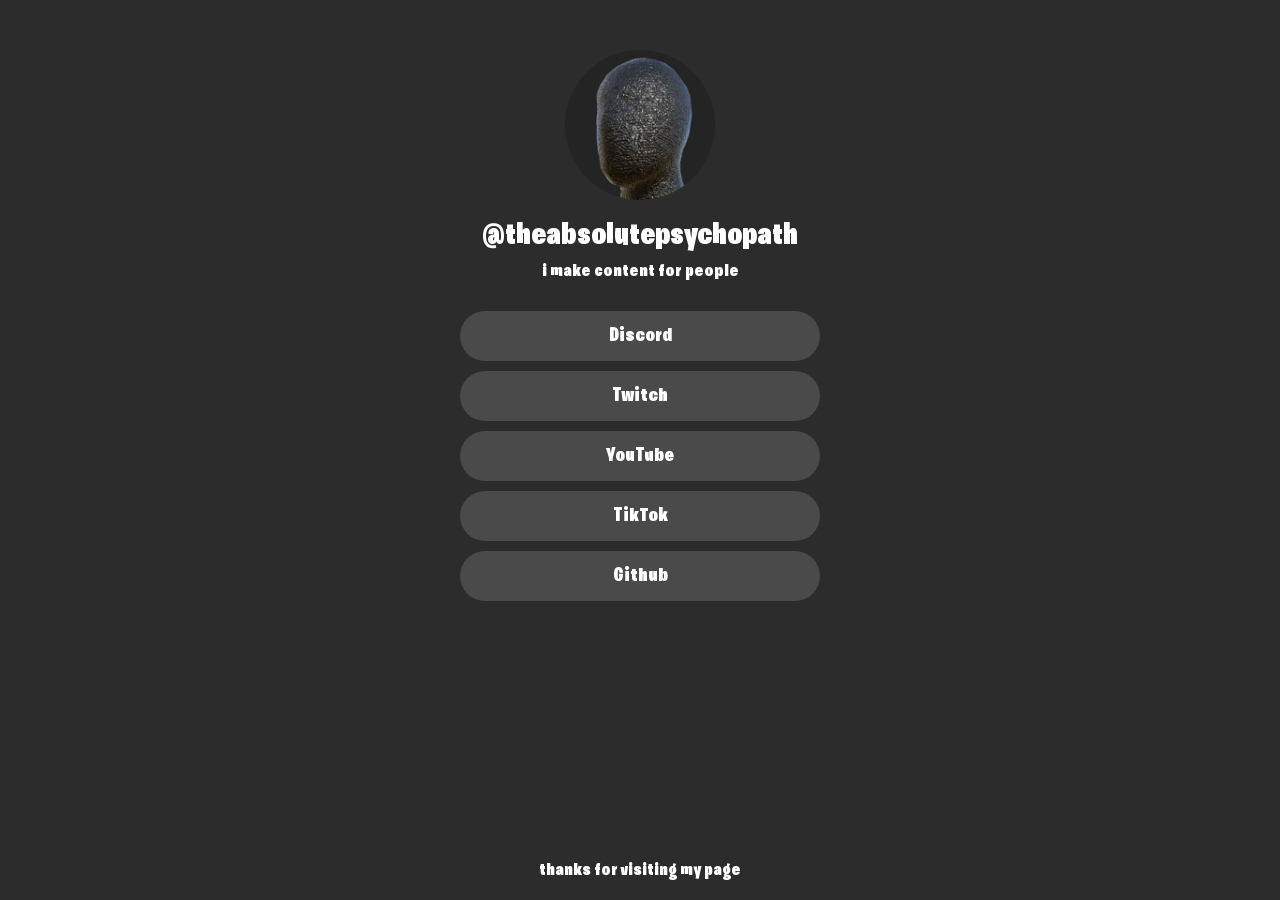
<file: index.html>
<!DOCTYPE html>
<html lang="en">
<head>
    <meta charset="UTF-8">
    <meta name="viewport" content="width=device-width, initial-scale=1.0">
    <link rel="apple-touch-icon" sizes="180x180" href="/apple-touch-icon.png">
    <link rel="icon" type="image/png" sizes="32x32" href="/favicon-32x32.png">
    <link rel="icon" type="image/png" sizes="16x16" href="/favicon-16x16.png">
    <link rel="manifest" href="/site.webmanifest">
    <link rel="mask-icon" href="/safari-pinned-tab.svg" color="#000000">
    <meta name="msapplication-TileColor" content="#da532c">
    <meta name="theme-color" content="#ffffff">
    <meta content="theabsolutepsycho's home page" property="og:title" />
    <meta content="i make content for people" property="og:description" />
    <meta content="https://absolutepsycho.com" property="og:url" />
    <meta content='/photo_2023-12-13_19-49-15.jpg' property="og:image" />
    <meta content="#FFFFF" data-react-helmet="true" name="theme-color" />
    <title>my page</title>
    <style>
        @font-face {
            font-family: 'BurbankBigCondensedBlack';
            src: url('burbankbigcondensed_black.woff2') format('woff2');
            font-weight: normal;
            font-style: normal;
        }

        body {
            background-color: #2c2c2c;
            color: white;
            font-family: 'BurbankBigCondensedBlack', Arial, sans-serif;
            display: flex;
            flex-direction: column;
            justify-content: flex-start;
            align-items: center;
            height: 100vh;
            margin: 0;
            padding-top: 50px;
            box-sizing: border-box;
        }
        .container {
            text-align: center;
            width: 100%;
            max-width: 400px; /* Ensure the container doesn't get too wide */
            padding: 0 20px; /* Add some padding for small screens */
        }
        .profile-pic {
            width: 150px;
            height: 150px;
            border-radius: 50%;
            background-image: url('photo_2023-12-13_19-49-15.jpg'); /* Profile picture URL */
            background-size: cover;
            background-position: center;
            margin: 0 auto 20px;
        }
        .username {
            font-size: 32px; /* Adjusted font size */
            font-weight: bold;
            margin-bottom: 10px; /* Increased margin-bottom */
        }
        .description {
            font-size: 18px; /* Adjusted font size */
            margin-bottom: 30px;
        }
        .links {
            list-style-type: none;
            padding: 0;
            margin: 0;
        }
        .links li {
            margin: 10px 0; /* Adjusted margin */
        }
        .links a {
            display: block;
            padding: 15px 30px; /* Adjusted padding for smaller screens */
            width: 100%;
            max-width: 300px; /* Ensure buttons are not too wide */
            margin: 0 auto; /* Center align the button */
            background-color: #4a4a4a;
            border-radius: 25px; /* Rounded corners */
            text-decoration: none;
            color: white;
            font-size: 20px; /* Adjusted font size */
            transition: background-color 0.3s;
        }
        .links a:hover {
            background-color: #5c5c5c;
        }
        .footer {
            margin-top: auto;
            padding: 20px;
            font-size: 18px;
        }

        /* Media queries for responsive design */
        @media (max-width: 600px) {
            .username {
                font-size: 24px; /* Smaller font size for mobile */
            }
            .description {
                font-size: 16px; /* Smaller font size for mobile */
            }
            .links a {
                font-size: 18px; /* Smaller font size for mobile */
                padding: 12px 25px; /* Adjusted padding for mobile */
            }
        }
    </style>
</head>
<body>
    <div class="container">
        <div class="profile-pic"></div>
        <div class="username">@theabsolutepsychopath</div>
        <div class="description">i make content for people</div>
        <ul class="links">
            <li><a href="https://discord.gg/3n6HVXk48T">Discord</a></li>
            <li><a href="https://www.twitch.tv/absolutepsychopath">Twitch</a></li>
            <li><a href="https://www.youtube.com/@theabsolutepsychopath">YouTube</a></li>
            <li><a href="https://www.tiktok.com/@theabsolutepsychopath">TikTok</a></li>
            <li><a href="https://github.com/theabsolutepsychopath">Github</a></li>
        </ul>
    </div>
    <div class="footer">thanks for visiting my page</div>
</body>
</html>
</file>
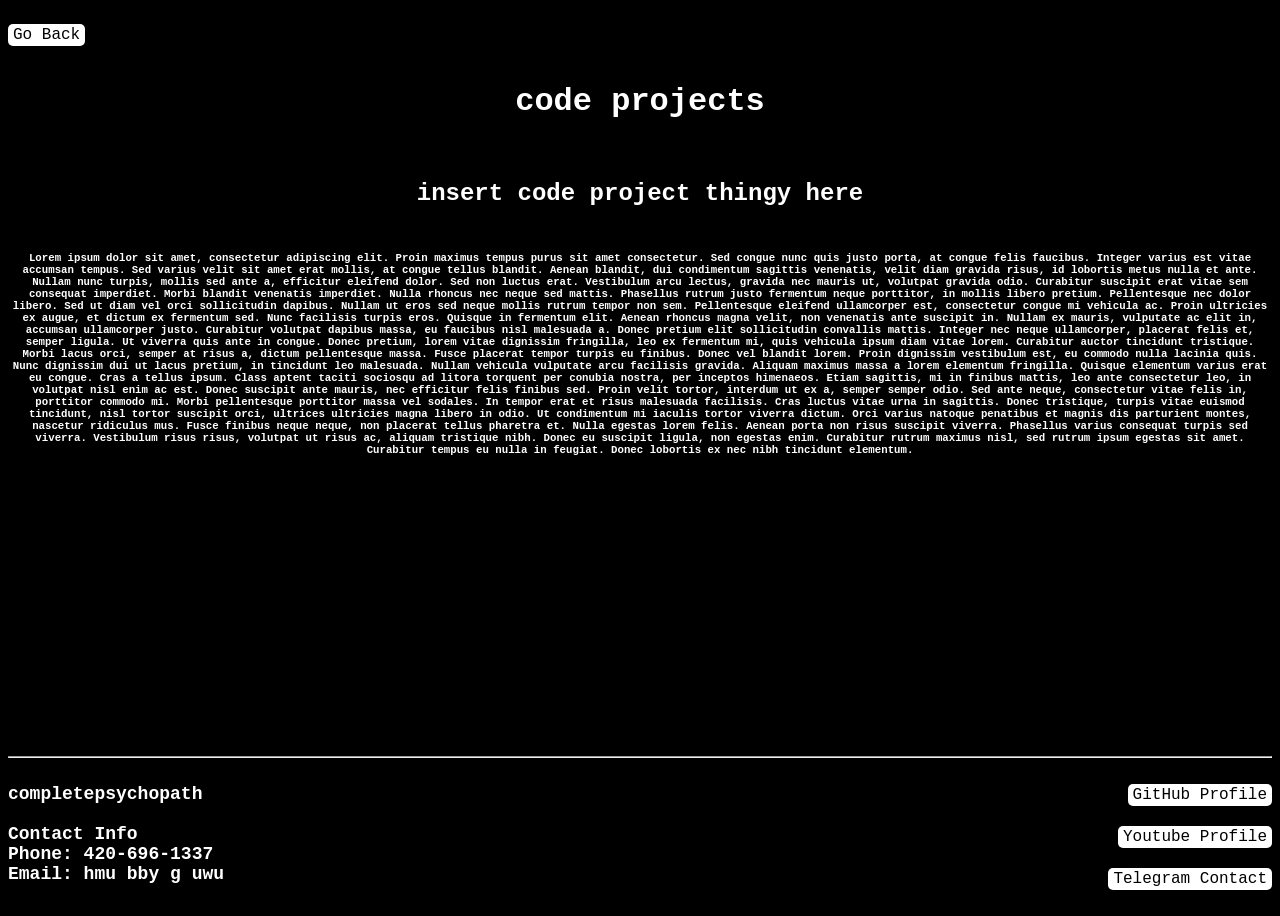
<file: codeprj.html>
<html>
    <head>
        <title>Code Projects</title>
        <meta charset="utf-8">
        <link rel="stylesheet" href="style.css">
    </head>
    <body>
        <p class="topperback">
            <a href="index.html">
            <button type="button" id="backbutton" class="backbuttonn">Go Back</button></a>
        </p>
        <h1>code projects</h1>
        <br>
        <h2>insert code project thingy here</h2>
        <h6>Lorem ipsum dolor sit amet, consectetur adipiscing elit. Proin maximus tempus purus sit amet consectetur. Sed congue nunc quis justo porta, at congue felis faucibus. Integer varius est vitae accumsan tempus. Sed varius velit sit amet erat mollis, at congue tellus blandit. Aenean blandit, dui condimentum sagittis venenatis, velit diam gravida risus, id lobortis metus nulla et ante. Nullam nunc turpis, mollis sed ante a, efficitur eleifend dolor. Sed non luctus erat. Vestibulum arcu lectus, gravida nec mauris ut, volutpat gravida odio. Curabitur suscipit erat vitae sem consequat imperdiet.

            Morbi blandit venenatis imperdiet. Nulla rhoncus nec neque sed mattis. Phasellus rutrum justo fermentum neque porttitor, in mollis libero pretium. Pellentesque nec dolor libero. Sed ut diam vel orci sollicitudin dapibus. Nullam ut eros sed neque mollis rutrum tempor non sem. Pellentesque eleifend ullamcorper est, consectetur congue mi vehicula ac. Proin ultricies ex augue, et dictum ex fermentum sed.
            
            Nunc facilisis turpis eros. Quisque in fermentum elit. Aenean rhoncus magna velit, non venenatis ante suscipit in. Nullam ex mauris, vulputate ac elit in, accumsan ullamcorper justo. Curabitur volutpat dapibus massa, eu faucibus nisl malesuada a. Donec pretium elit sollicitudin convallis mattis. Integer nec neque ullamcorper, placerat felis et, semper ligula. Ut viverra quis ante in congue. Donec pretium, lorem vitae dignissim fringilla, leo ex fermentum mi, quis vehicula ipsum diam vitae lorem. Curabitur auctor tincidunt tristique. Morbi lacus orci, semper at risus a, dictum pellentesque massa. Fusce placerat tempor turpis eu finibus. Donec vel blandit lorem. Proin dignissim vestibulum est, eu commodo nulla lacinia quis. Nunc dignissim dui ut lacus pretium, in tincidunt leo malesuada. Nullam vehicula vulputate arcu facilisis gravida.
            
            Aliquam maximus massa a lorem elementum fringilla. Quisque elementum varius erat eu congue. Cras a tellus ipsum. Class aptent taciti sociosqu ad litora torquent per conubia nostra, per inceptos himenaeos. Etiam sagittis, mi in finibus mattis, leo ante consectetur leo, in volutpat nisl enim ac est. Donec suscipit ante mauris, nec efficitur felis finibus sed. Proin velit tortor, interdum ut ex a, semper semper odio. Sed ante neque, consectetur vitae felis in, porttitor commodo mi. Morbi pellentesque porttitor massa vel sodales. In tempor erat et risus malesuada facilisis. Cras luctus vitae urna in sagittis. Donec tristique, turpis vitae euismod tincidunt, nisl tortor suscipit orci, ultrices ultricies magna libero in odio. Ut condimentum mi iaculis tortor viverra dictum. Orci varius natoque penatibus et magnis dis parturient montes, nascetur ridiculus mus. Fusce finibus neque neque, non placerat tellus pharetra et.
            
            Nulla egestas lorem felis. Aenean porta non risus suscipit viverra. Phasellus varius consequat turpis sed viverra. Vestibulum risus risus, volutpat ut risus ac, aliquam tristique nibh. Donec eu suscipit ligula, non egestas enim. Curabitur rutrum maximus nisl, sed rutrum ipsum egestas sit amet. Curabitur tempus eu nulla in feugiat. Donec lobortis ex nec nibh tincidunt elementum.</h6>
    </body>
    <footer>
        <hr>
          <p class="footerleft">
              completepsychopath<br><br>
              Contact Info<br>
              Phone: 420-696-1337<br>
              Email: hmu bby g uwu
          </p>
          <p class="footerright">
            <a href="https://github.com/completepsychopath/"><button type="button">GitHub Profile</button></a>
          </br>
          </br>  
            <a href="https://www.youtube.com/channel/UCFRGvO6xMqrUoLUEuuX8QsQ"><button type="button">Youtube Profile</button></a>
          <br>
          <br>
            <a href="https://t.me/completepsychopath"><button type="button">Telegram Contact</button></a>  
        </p>
    </footer>
</html>
</file>
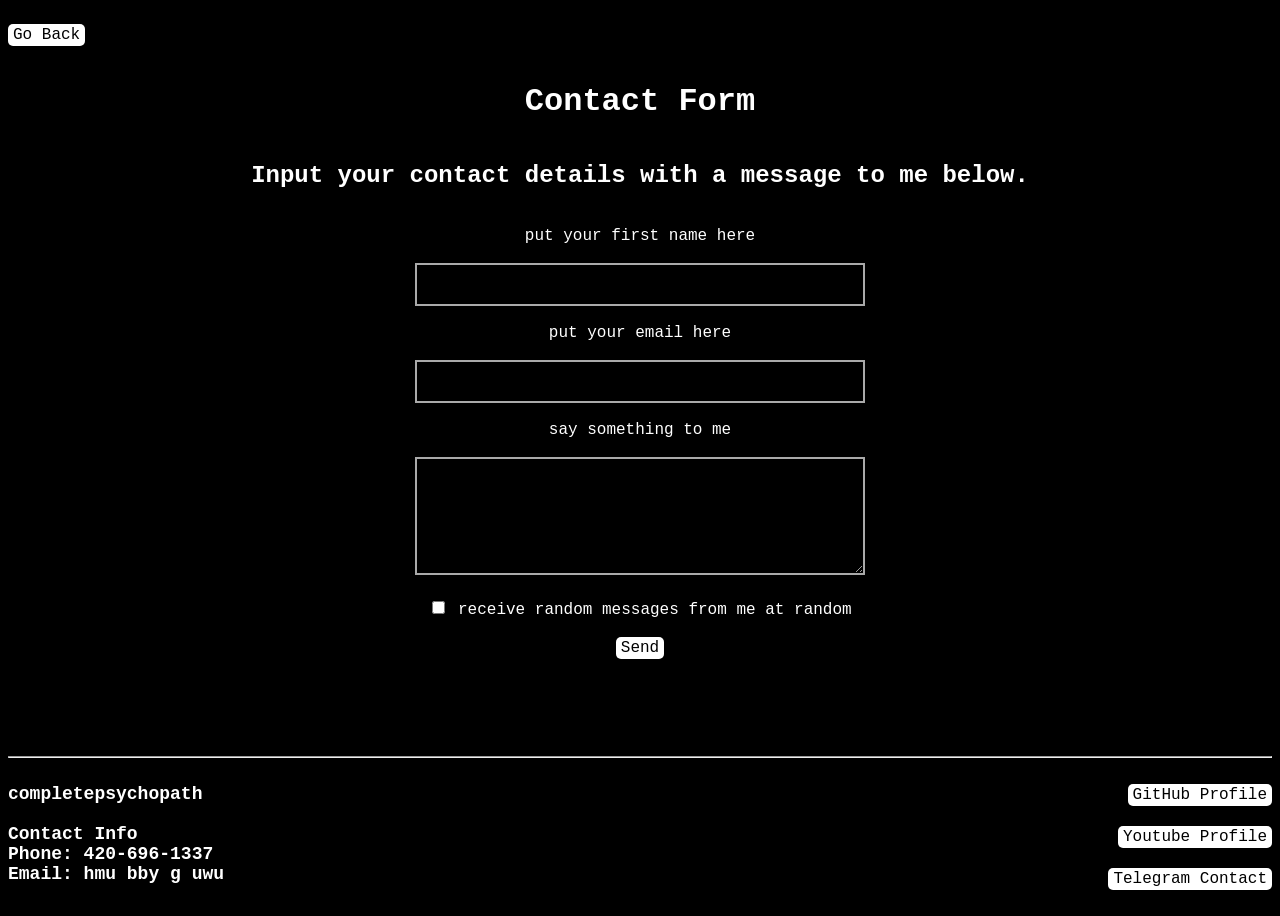
<file: contact.html>
<!DOCTYPE html>
<html>
    <head>
        <title>Contact Me!</title>
        <meta charset="utf-8">
        <link rel="stylesheet" href="style.css">
    </head>
    <body>
        <p class="topperback">
        <a href="index.html">
        <button type="button" id="backbutton" class="backbuttonn">Go Back</button></a>
        </p>
        <h1>Contact Form</h1>
        <h2>Input your contact details with a message to me below.</h2><br>
        <form>
            <div class="">
              <label for="name">put your first name here</label><br><br>
              <input type="text" id="name" name="name" class="contactformcontrol" required><br><br>
              <label for="email">put your email here</label><br><br>
              <input type="text" id="email" name="email" class="contactformcontrol" required><br><br>
              <label for="message" class="contactformthing">say something to me</label><br><br>
              <textarea id="message" name="message" class="contactformcontrol" rows="6" minlength="50" maxlength="3000" required></textarea><br><br>
              <input type="checkbox" id="newsletter" name="newsletter" value="Sign Up!">
              <label for="newsletter">receive random messages from me at random</label>
              <br><br>
              <button type="button" id="contactsubmit" onclick="sendToDiscord()" class="contact-btn contact-btn-primary contact-btn-lg fcf-btn-block">Send</button>
              <script src="contactcode.js"></script>
              <br><br>
              <a><span type="resulttext" id="result"></span></a>
            </div>
          </form>
    </body>
    <footer>
        <hr>
          <p class="footerleft">
              completepsychopath<br><br>
              Contact Info<br>
              Phone: 420-696-1337<br>
              Email: hmu bby g uwu
          </p>
          <p class="footerright">
            <a href="https://github.com/completepsychopath/"><button type="button">GitHub Profile</button></a>
          </br>
          </br>  
            <a href="https://www.youtube.com/channel/UCFRGvO6xMqrUoLUEuuX8QsQ"><button type="button">Youtube Profile</button></a>
          <br>
          <br>
            <a href="https://t.me/completepsychopath"><button type="button">Telegram Contact</button></a>  
        </p>
    </footer>
</html>
</file>
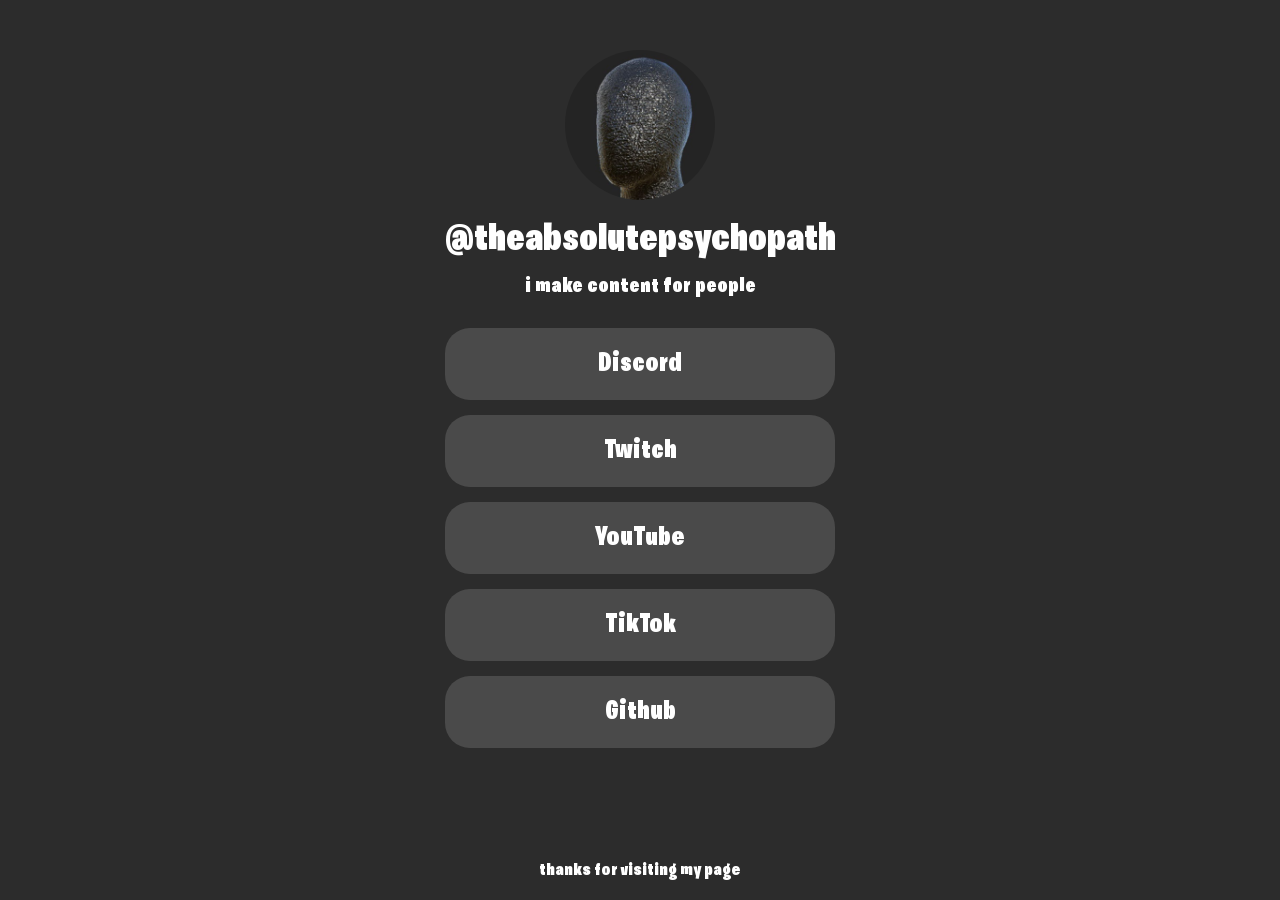
<file: moment.html>
<!DOCTYPE html>
<html lang="en">
<head>
    <meta charset="UTF-8">
    <meta name="viewport" content="width=device-width, initial-scale=1.0">
    <title>my page</title>
    <style>
        @font-face {
            font-family: 'BurbankBigCondensedBlack';
            src: url('burbankbigcondensed_black.woff2') format('woff2');
            font-weight: normal;
            font-style: normal;
        }
        
        body {
            background-color: #2c2c2c;
            color: white;
            font-family: 'BurbankBigCondensedBlack', Arial, sans-serif;
            display: flex;
            flex-direction: column;
            justify-content: flex-start;
            align-items: center;
            height: 100vh;
            margin: 0;
            padding-top: 50px;
            box-sizing: border-box;
        }
        .container {
            text-align: center;
        }
        .profile-pic {
            width: 150px;
            height: 150px;
            border-radius: 50%;
            background-image: url('photo_2023-12-13_19-49-15.jpg'); /* Profile picture URL */
            background-size: cover;
            background-position: center;
            margin: 0 auto 20px;
        }
        .username {
            font-size: 40px; /* Increased font size */
            font-weight: bold;
            margin-bottom: 15px; /* Increased margin-bottom */
        }
        .description {
            font-size: 22px; /* Increased font size */
            margin-bottom: 30px;
        }
        .links {
            list-style-type: none;
            padding: 0;
        }
        .links li {
            margin: 15px 0;
        }
        .links a {
            display: block;
            padding: 22.5px 45px; /* Increased by 150% */
            width: 300px; /* Increased width to be proportional */
            margin: 0 auto; /* Center align the button */
            background-color: #4a4a4a;
            border-radius: 25px; /* Rounded corners */
            text-decoration: none;
            color: white;
            font-size: 27px; /* Increased by 150% */
            transition: background-color 0.3s;
        }
        .links a:hover {
            background-color: #5c5c5c;
        }
        .footer {
            margin-top: auto;
            padding: 20px;
            font-size: 18px;
        }
    </style>
</head>
<body>
    <div class="container">
        <div class="profile-pic"></div>
        <div class="username">@theabsolutepsychopath</div>
        <div class="description">i make content for people</div>
        <ul class="links">
            <li><a href="https://discord.gg/F3yThnHNHd">Discord</a></li>
            <li><a href="https://www.twitch.tv/absolutepsychopath">Twitch</a></li>
            <li><a href="https://www.youtube.com/@theabsolutepsychopath">YouTube</a></li>
            <li><a href="https://www.tiktok.com/@theabsolutepsychopath">TikTok</a></li>
            <li><a href="https://github.com/theabsolutepsychopath">Github</a></li>
        </ul>
    </div>
    <div class="footer">thanks for visiting my page</div>
</body>
</html>
</file>
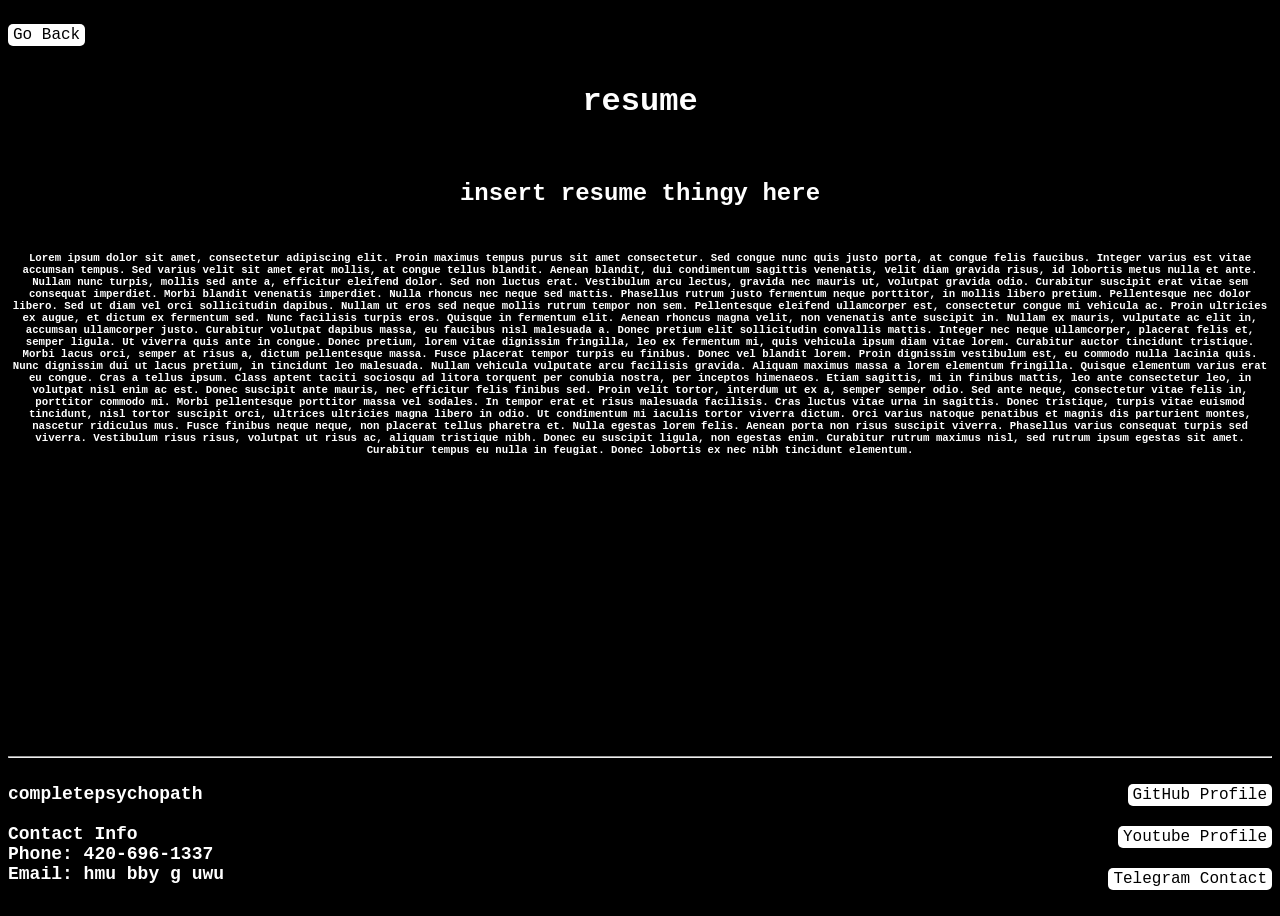
<file: resume.html>
<html>
    <head>
        <title>Resume</title>
        <meta charset="utf-8">
        <link rel="stylesheet" href="style.css">
    </head>
    <body>
        <p class="topperback">
            <a href="index.html">
            <button type="button" id="backbutton" class="backbuttonn">Go Back</button></a>
        </p>
        <h1>resume</h1>
        <br>
        <h2>insert resume thingy here</h2>
        <h6>Lorem ipsum dolor sit amet, consectetur adipiscing elit. Proin maximus tempus purus sit amet consectetur. Sed congue nunc quis justo porta, at congue felis faucibus. Integer varius est vitae accumsan tempus. Sed varius velit sit amet erat mollis, at congue tellus blandit. Aenean blandit, dui condimentum sagittis venenatis, velit diam gravida risus, id lobortis metus nulla et ante. Nullam nunc turpis, mollis sed ante a, efficitur eleifend dolor. Sed non luctus erat. Vestibulum arcu lectus, gravida nec mauris ut, volutpat gravida odio. Curabitur suscipit erat vitae sem consequat imperdiet.

            Morbi blandit venenatis imperdiet. Nulla rhoncus nec neque sed mattis. Phasellus rutrum justo fermentum neque porttitor, in mollis libero pretium. Pellentesque nec dolor libero. Sed ut diam vel orci sollicitudin dapibus. Nullam ut eros sed neque mollis rutrum tempor non sem. Pellentesque eleifend ullamcorper est, consectetur congue mi vehicula ac. Proin ultricies ex augue, et dictum ex fermentum sed.
            
            Nunc facilisis turpis eros. Quisque in fermentum elit. Aenean rhoncus magna velit, non venenatis ante suscipit in. Nullam ex mauris, vulputate ac elit in, accumsan ullamcorper justo. Curabitur volutpat dapibus massa, eu faucibus nisl malesuada a. Donec pretium elit sollicitudin convallis mattis. Integer nec neque ullamcorper, placerat felis et, semper ligula. Ut viverra quis ante in congue. Donec pretium, lorem vitae dignissim fringilla, leo ex fermentum mi, quis vehicula ipsum diam vitae lorem. Curabitur auctor tincidunt tristique. Morbi lacus orci, semper at risus a, dictum pellentesque massa. Fusce placerat tempor turpis eu finibus. Donec vel blandit lorem. Proin dignissim vestibulum est, eu commodo nulla lacinia quis. Nunc dignissim dui ut lacus pretium, in tincidunt leo malesuada. Nullam vehicula vulputate arcu facilisis gravida.
            
            Aliquam maximus massa a lorem elementum fringilla. Quisque elementum varius erat eu congue. Cras a tellus ipsum. Class aptent taciti sociosqu ad litora torquent per conubia nostra, per inceptos himenaeos. Etiam sagittis, mi in finibus mattis, leo ante consectetur leo, in volutpat nisl enim ac est. Donec suscipit ante mauris, nec efficitur felis finibus sed. Proin velit tortor, interdum ut ex a, semper semper odio. Sed ante neque, consectetur vitae felis in, porttitor commodo mi. Morbi pellentesque porttitor massa vel sodales. In tempor erat et risus malesuada facilisis. Cras luctus vitae urna in sagittis. Donec tristique, turpis vitae euismod tincidunt, nisl tortor suscipit orci, ultrices ultricies magna libero in odio. Ut condimentum mi iaculis tortor viverra dictum. Orci varius natoque penatibus et magnis dis parturient montes, nascetur ridiculus mus. Fusce finibus neque neque, non placerat tellus pharetra et.
            
            Nulla egestas lorem felis. Aenean porta non risus suscipit viverra. Phasellus varius consequat turpis sed viverra. Vestibulum risus risus, volutpat ut risus ac, aliquam tristique nibh. Donec eu suscipit ligula, non egestas enim. Curabitur rutrum maximus nisl, sed rutrum ipsum egestas sit amet. Curabitur tempus eu nulla in feugiat. Donec lobortis ex nec nibh tincidunt elementum.</h6>
    </body>
    <footer>
        <hr>
          <p class="footerleft">
              completepsychopath<br><br>
              Contact Info<br>
              Phone: 420-696-1337<br>
              Email: hmu bby g uwu
          </p>
          <p class="footerright">
            <a href="https://github.com/completepsychopath/"><button type="button">GitHub Profile</button></a>
          </br>
          </br>  
            <a href="https://www.youtube.com/channel/UCFRGvO6xMqrUoLUEuuX8QsQ"><button type="button">Youtube Profile</button></a>
          <br>
          <br>
            <a href="https://t.me/completepsychopath"><button type="button">Telegram Contact</button></a>  
        </p>
    </footer>
</html>
</file>
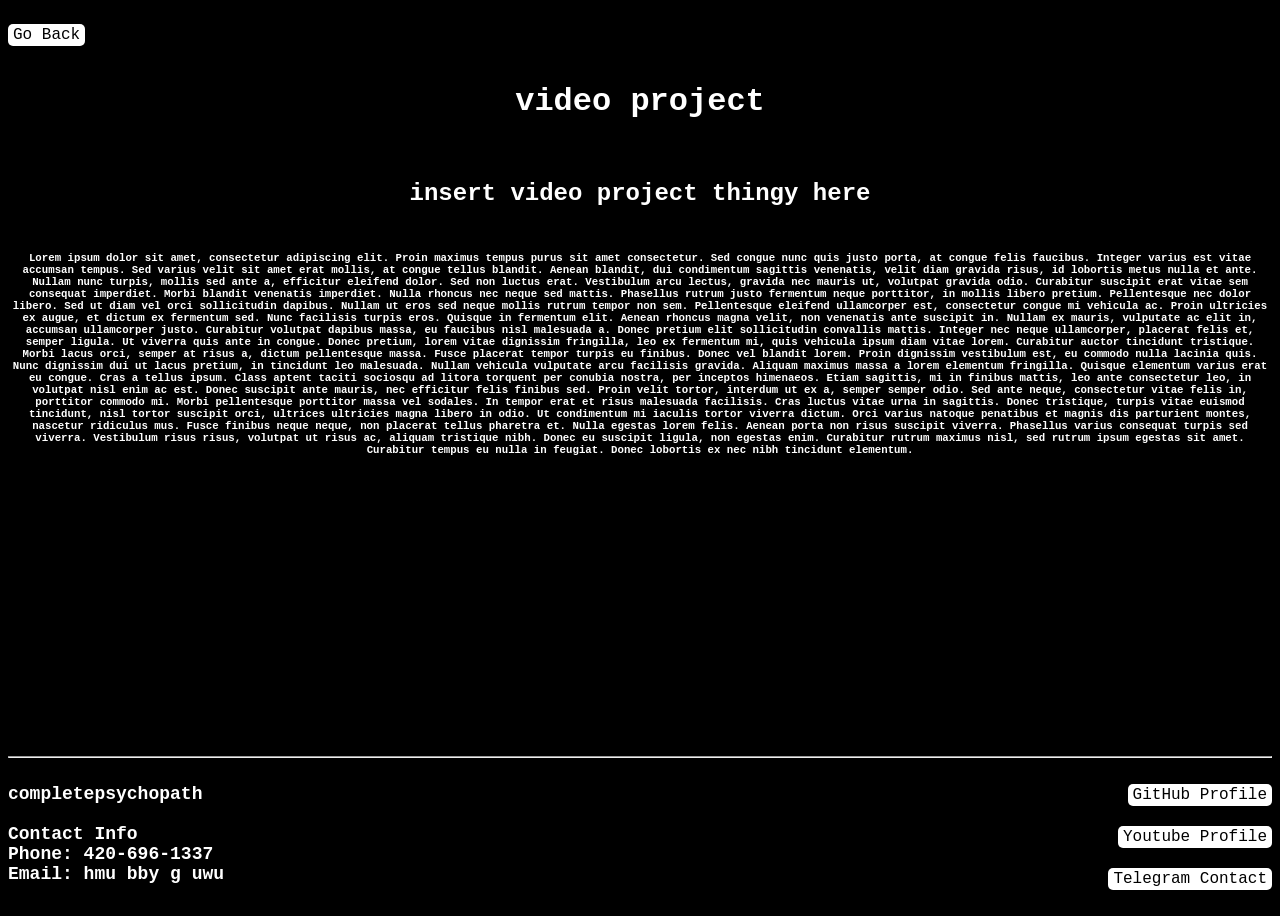
<file: videoprj.html>
<html>
    <head>
        <title>Video Projects</title>
        <meta charset="utf-8">
        <link rel="stylesheet" href="style.css">
    </head>
    <body>
        <p class="topperback">
            <a href="index.html">
            <button type="button" id="backbutton" class="backbuttonn">Go Back</button></a>
        </p>
        <h1>video project</h1>
        <br>
        <h2>insert video project thingy here</h2>
        <h6>Lorem ipsum dolor sit amet, consectetur adipiscing elit. Proin maximus tempus purus sit amet consectetur. Sed congue nunc quis justo porta, at congue felis faucibus. Integer varius est vitae accumsan tempus. Sed varius velit sit amet erat mollis, at congue tellus blandit. Aenean blandit, dui condimentum sagittis venenatis, velit diam gravida risus, id lobortis metus nulla et ante. Nullam nunc turpis, mollis sed ante a, efficitur eleifend dolor. Sed non luctus erat. Vestibulum arcu lectus, gravida nec mauris ut, volutpat gravida odio. Curabitur suscipit erat vitae sem consequat imperdiet.

            Morbi blandit venenatis imperdiet. Nulla rhoncus nec neque sed mattis. Phasellus rutrum justo fermentum neque porttitor, in mollis libero pretium. Pellentesque nec dolor libero. Sed ut diam vel orci sollicitudin dapibus. Nullam ut eros sed neque mollis rutrum tempor non sem. Pellentesque eleifend ullamcorper est, consectetur congue mi vehicula ac. Proin ultricies ex augue, et dictum ex fermentum sed.
            
            Nunc facilisis turpis eros. Quisque in fermentum elit. Aenean rhoncus magna velit, non venenatis ante suscipit in. Nullam ex mauris, vulputate ac elit in, accumsan ullamcorper justo. Curabitur volutpat dapibus massa, eu faucibus nisl malesuada a. Donec pretium elit sollicitudin convallis mattis. Integer nec neque ullamcorper, placerat felis et, semper ligula. Ut viverra quis ante in congue. Donec pretium, lorem vitae dignissim fringilla, leo ex fermentum mi, quis vehicula ipsum diam vitae lorem. Curabitur auctor tincidunt tristique. Morbi lacus orci, semper at risus a, dictum pellentesque massa. Fusce placerat tempor turpis eu finibus. Donec vel blandit lorem. Proin dignissim vestibulum est, eu commodo nulla lacinia quis. Nunc dignissim dui ut lacus pretium, in tincidunt leo malesuada. Nullam vehicula vulputate arcu facilisis gravida.
            
            Aliquam maximus massa a lorem elementum fringilla. Quisque elementum varius erat eu congue. Cras a tellus ipsum. Class aptent taciti sociosqu ad litora torquent per conubia nostra, per inceptos himenaeos. Etiam sagittis, mi in finibus mattis, leo ante consectetur leo, in volutpat nisl enim ac est. Donec suscipit ante mauris, nec efficitur felis finibus sed. Proin velit tortor, interdum ut ex a, semper semper odio. Sed ante neque, consectetur vitae felis in, porttitor commodo mi. Morbi pellentesque porttitor massa vel sodales. In tempor erat et risus malesuada facilisis. Cras luctus vitae urna in sagittis. Donec tristique, turpis vitae euismod tincidunt, nisl tortor suscipit orci, ultrices ultricies magna libero in odio. Ut condimentum mi iaculis tortor viverra dictum. Orci varius natoque penatibus et magnis dis parturient montes, nascetur ridiculus mus. Fusce finibus neque neque, non placerat tellus pharetra et.
            
            Nulla egestas lorem felis. Aenean porta non risus suscipit viverra. Phasellus varius consequat turpis sed viverra. Vestibulum risus risus, volutpat ut risus ac, aliquam tristique nibh. Donec eu suscipit ligula, non egestas enim. Curabitur rutrum maximus nisl, sed rutrum ipsum egestas sit amet. Curabitur tempus eu nulla in feugiat. Donec lobortis ex nec nibh tincidunt elementum.</h6>
    </body>
    <footer>
        <hr>
          <p class="footerleft">
              completepsychopath<br><br>
              Contact Info<br>
              Phone: 420-696-1337<br>
              Email: hmu bby g uwu
          </p>
          <p class="footerright">
            <a href="https://github.com/completepsychopath/"><button type="button">GitHub Profile</button></a>
          </br>
          </br>  
            <a href="https://www.youtube.com/channel/UCFRGvO6xMqrUoLUEuuX8QsQ"><button type="button">Youtube Profile</button></a>
          <br>
          <br>
            <a href="https://t.me/completepsychopath"><button type="button">Telegram Contact</button></a>  
        </p>
    </footer>
</html>
</file>
<file: style.css>
body {
    font-family:courier, serif;
    text-align:center;
    min-height: 100vh;
    display: flex;
    flex-direction: column;
    background-color: black;
    color: white;
}

p.footerleft {
    font-family:courier, serif;
    text-align: left;
    float: left;
    font-size: 18px;
    font-weight: bold;
}

p.footerright {
    font-family:courier, serif;
    text-align: right;
    float: right;
    font-size: 18px;
    font-weight: bold;
}

p.bodyvideogridleft {
    text-align: center;
    float: left;
}

p.bodyvideogridright {
    text-align: center;
    float: right;
}

footer {
    margin-top: auto;
    font-family: courier, serif;
    text-align: center;
    font-weight: bold;
    color: white;
    background-color: black;
}

p.topperback {
    text-align: left;
}

input[type=text], select, textarea {
    width: 450px;
    padding: 12px 20px;
    border: 2px solid darkgrey;
    color: white;
    background-color: transparent;
    box-sizing: border-box;
    resize: vertical;
    font-family: courier, serif;
  }
  
button[type=back] {
    background-color: #3D3D3D;
    border: 2px solid white;
    font-family: courier, serif;
    color: white;
    padding: 2px 5px;
    border-radius: 10px;
    display: inline-block;
    font-size: 16px;
}

input[type=text], select, textarea {
    width: 450px;
    padding: 12px 20px;
    border: 2px solid darkgrey;
    color: white;
    background-color: transparent;
    box-sizing: border-box;
    resize: vertical;
    font-family: courier, serif;
}

button[type=submit] {
    background-color: #3D3D3D;
    border: 2px solid white;
    font-family: courier, serif;
    color: white;
    padding: 2px 5px;
    border-radius: 10px;
    display: inline-block;
    font-size: 16px;
}

button[type=back] {
    background-color: #3D3D3D;
    border: 2px solid white;
    font-family: courier, serif;
    color: white;
    padding: 2px 5px;
    border-radius: 10px;
    display: inline-block;
    font-size: 16px;
}

input[type="newsletter"] {
    background-color: darkgrey;

}

button[type="button"] {
    background-color: white;
    border: none;
    font-family: courier, serif;
    color: black;
    padding: 2px 5px;
    border-radius: 5px;
    display: inline-block;
    font-size: 16px;
}

button[type="menuselectcode"] {
    background-color: #3D3D3D;
    border: 2px solid white;
    border-radius: 5px;
    font-family: courier, serif;
    color: white;
    font-size: 36px;
    padding: 15px auto;
    text-align: left;

}
button[type="menuselectvideo"] {
    background-color: #3D3D3D;
    border: 2px solid white;
    border-radius: 5px;
    font-family: courier, serif;
    color: white;
    font-size: 36px;
    padding: 15px auto;
    text-align: right;

}
</file>
